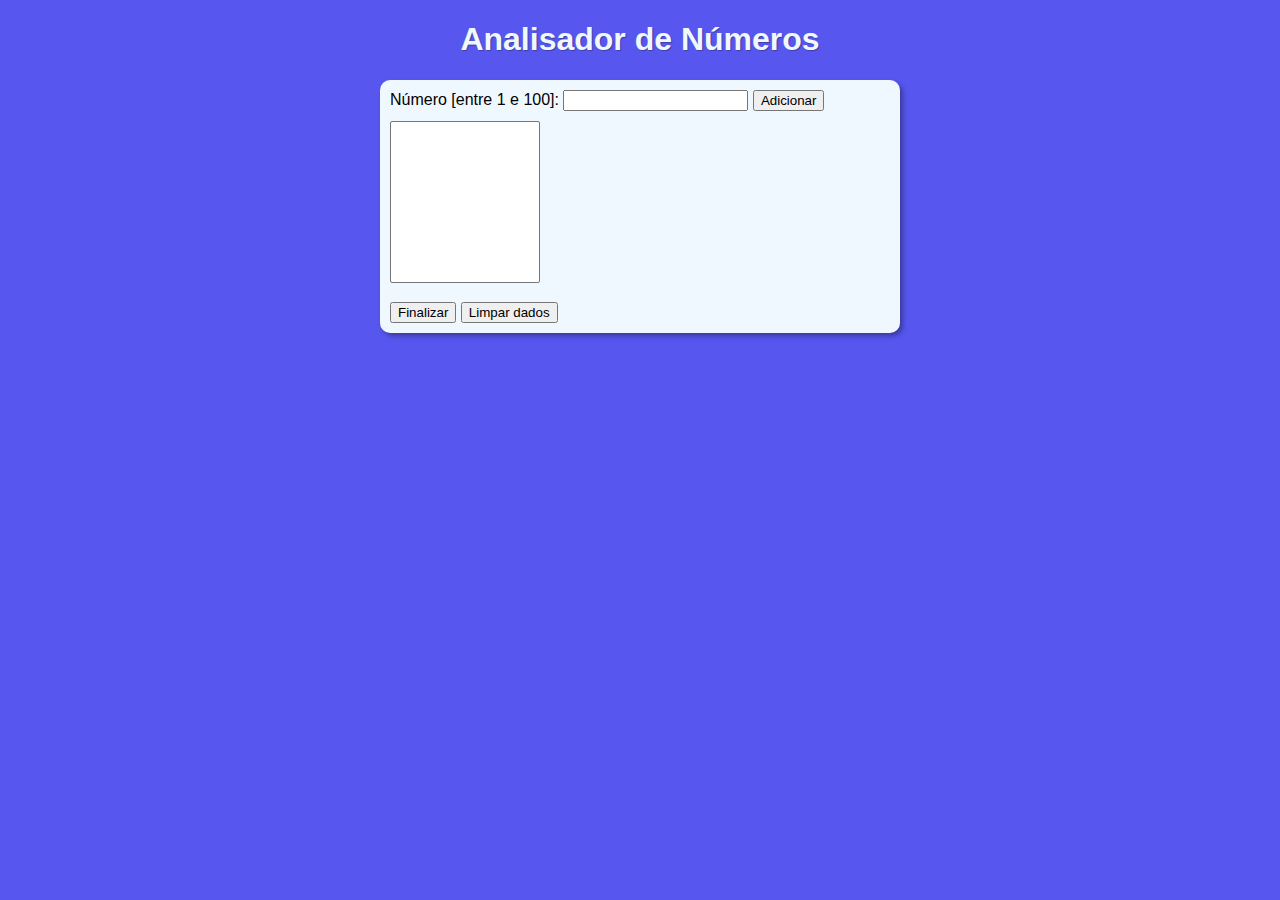
<file: exercicios/aula16ex/index.html>
<!DOCTYPE html>
<html lang="pt-br">
<head>
    <meta charset="UTF-8">
    <meta http-equiv="X-UA-Compatible" content="IE=edge">
    <meta name="viewport" content="width=device-width, initial-scale=1.0">
    <title>Analisador</title>
    <link rel="stylesheet" href="style/style_16.css">
</head>
<body>
    <header>
        <h1>Analisador de Números</h1>
    </header>

    <section>
        <div>
            Número [entre 1 e 100]: 
            <input type="number" name="number" id="num">
            <input type="button" value="Adicionar" onclick="adicionar()">

            <select name="selnum" id="selnum" size="10"></select>
            <br>
            <br>
            <input type="button" value="Finalizar" onclick="finalizar()">
            <input type="button" value="Limpar dados" onclick="limpar()">
        </div>

        <div id="res">
 
        </div>
    </section>


<script src="scripts/script_16.js"></script>
</body>
</html>
</file>
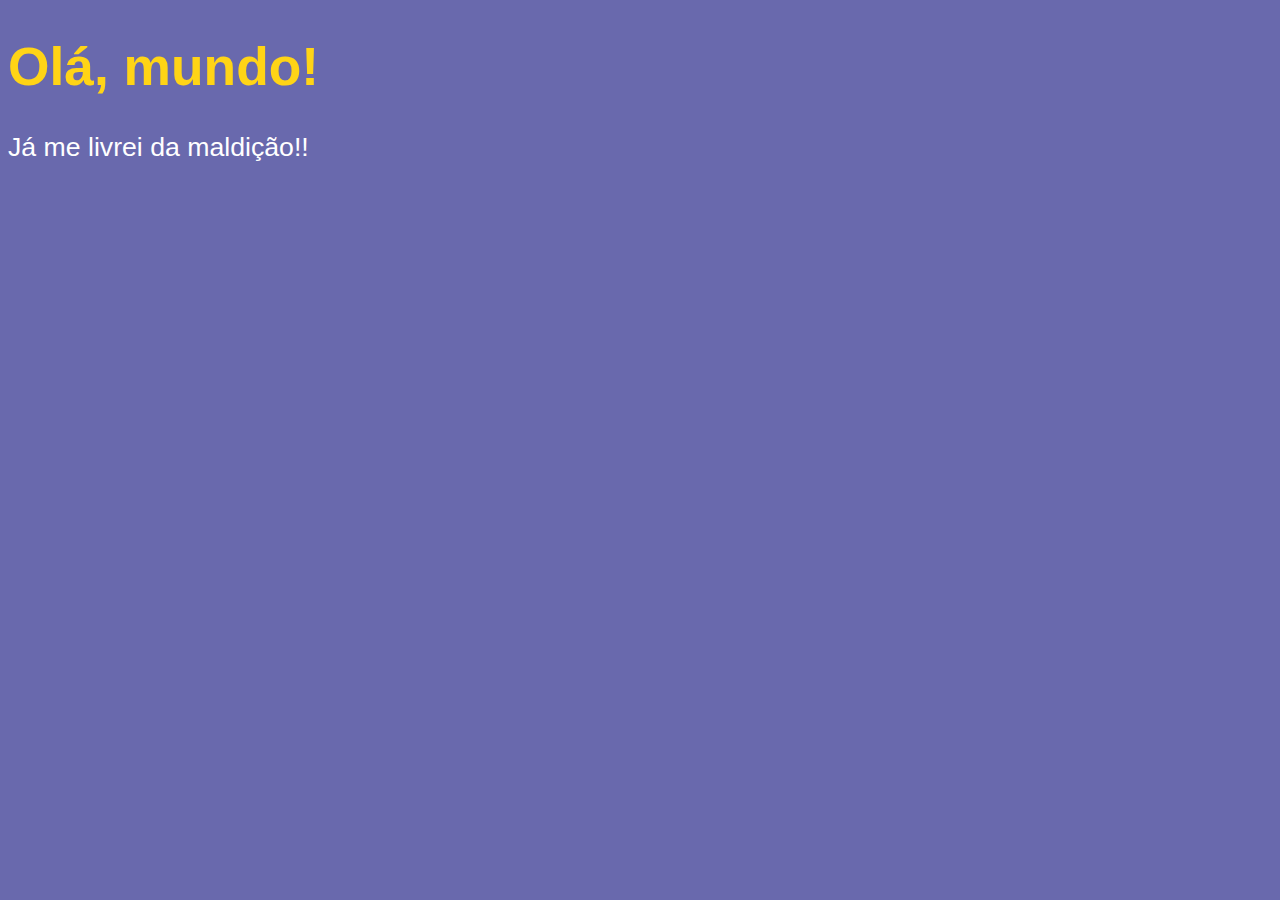
<file: exercicios/aula04/ex001.html>
<!DOCTYPE html>
<html lang="pt-br">
<head>
    <meta charset="UTF-8">
    <meta http-equiv="X-UA-Compatible" content="IE=edge">
    <meta name="viewport" content="width=device-width, initial-scale=1.0">
    <title>Meu primeiro programa</title>
    <style>
        body {
            background-color: rgb(105, 105, 173);
            color: white;
            font: normal 20pt Arial;
        }
        h1 {
            color: rgb(255, 212, 22);
        }
    </style>

</head>
<body>
    <h1>Olá, mundo!</h1>
    <p>Já me livrei da maldição!!</p>
    <script>
        window.alert('Minha primeira mensagem!') // Simples mensagem
        window.confirm('Está gostando de JS?') // Janela com o botão Ok e Cancelar
        window.prompt('Qual é seu nome?') // Vai perguntar o nome
        
    </script>

</body>
</html>
</file>
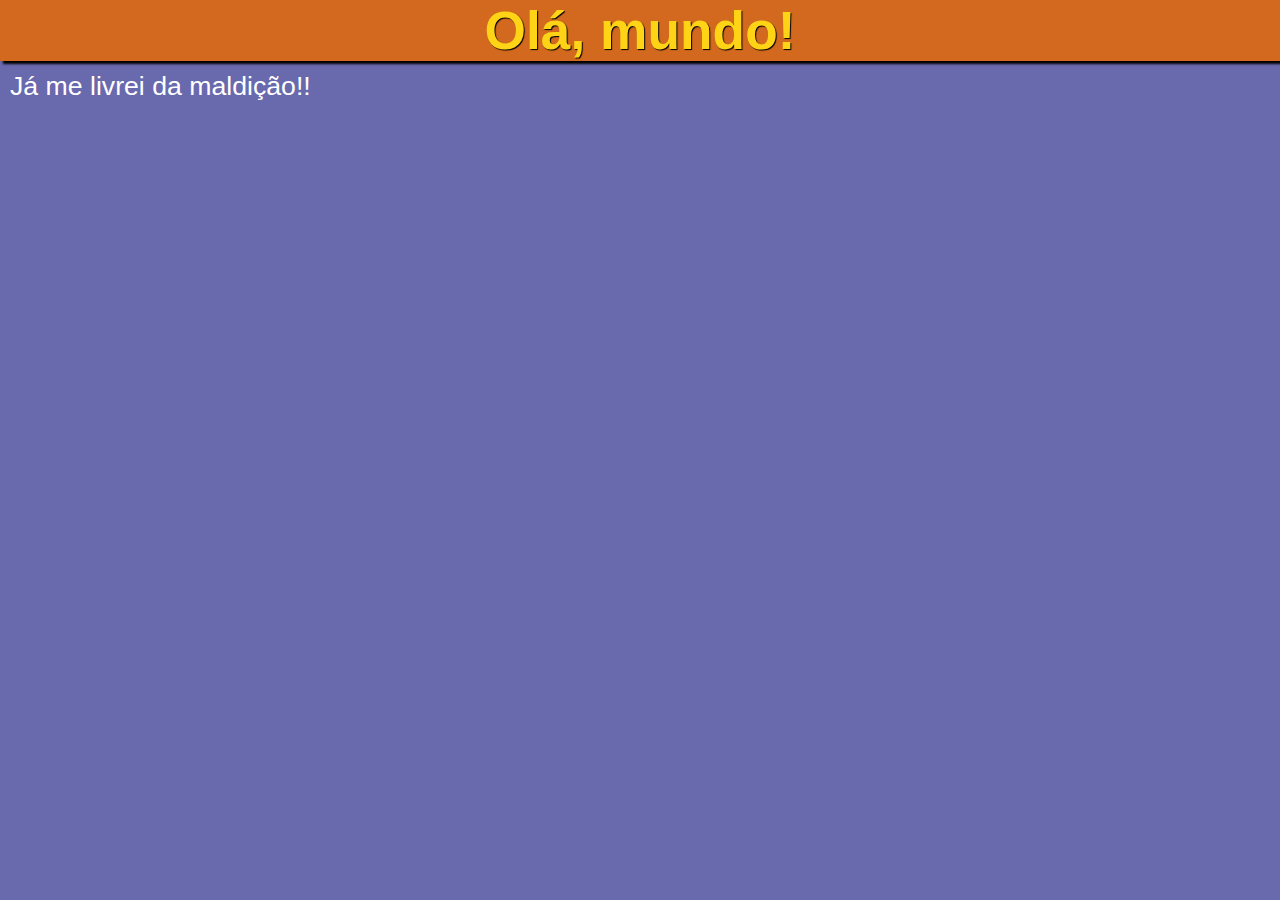
<file: exercicios/aula06/ex002.html>
<!DOCTYPE html>
<html lang="pt-br">
<head>
    <meta charset="UTF-8">
    <meta http-equiv="X-UA-Compatible" content="IE=edge">
    <meta name="viewport" content="width=device-width, initial-scale=1.0">
    <title>Meu primeiro programa</title>
    <style>
        body {
            background-color: rgb(105, 105, 173);
            color: white;
            font: normal 20pt Arial;
        }
        * {
            margin: 0;
        }
        h1 {
            color: rgb(255, 212, 22);
            background-color: chocolate;
            text-align: center;
            box-shadow: 3px 3px 2px black;
            text-shadow: 1px 1px 1px black;
        }
        p {
            padding: 10px;
        }
    </style>

</head>
<body>
    <h1>Olá, mundo!</h1>
    <p>Já me livrei da maldição!!</p>
    <script>
        
        var nome = window.prompt('Qual é seu nome?') // Vai perguntar o nome
        window.alert('É um grande prazer te conhecer, ' + nome + '!')
        
    </script>


</body>
</html>
</file>
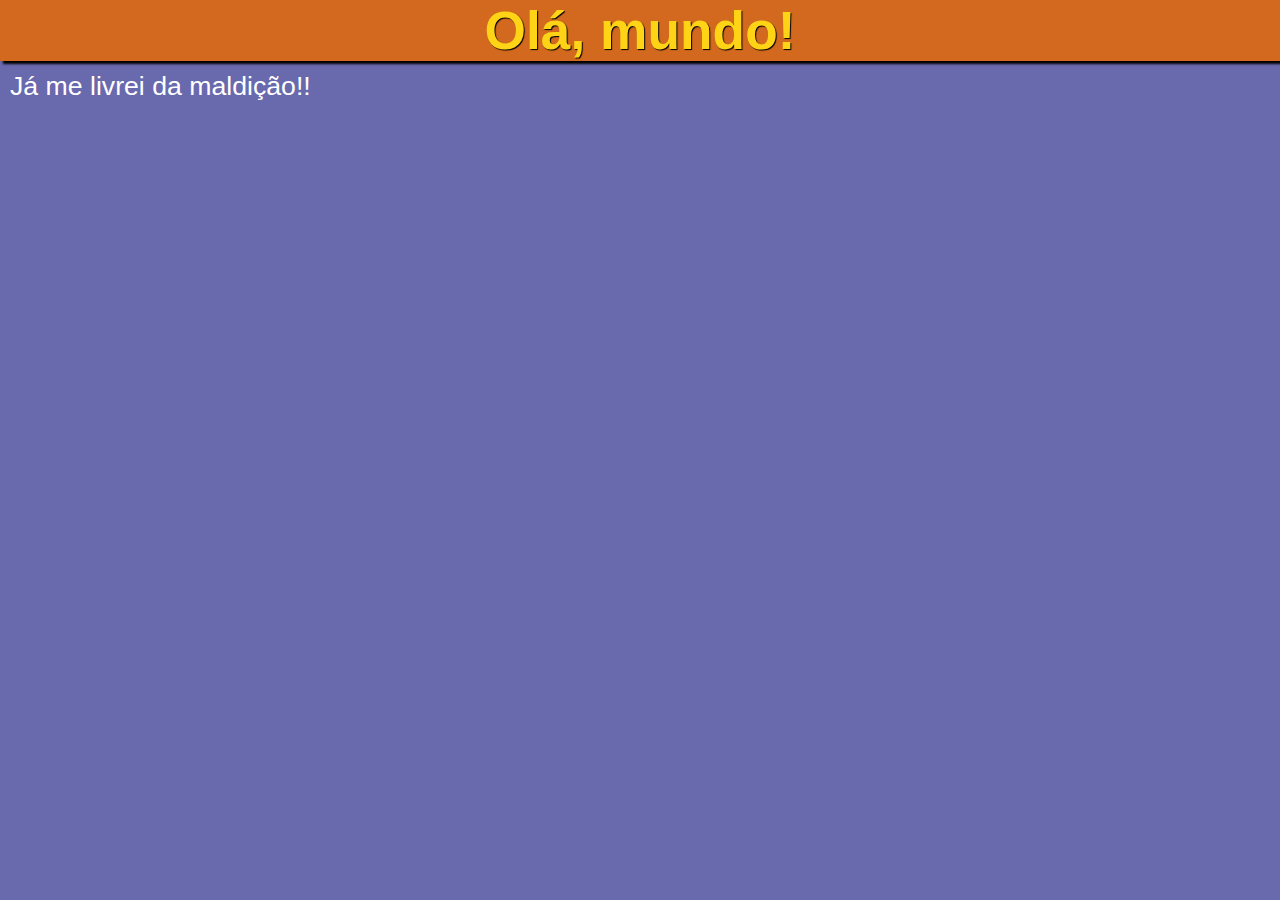
<file: exercicios/aula06/ex003.html>
<!DOCTYPE html>
<html lang="pt-br">
<head>
    <meta charset="UTF-8">
    <meta http-equiv="X-UA-Compatible" content="IE=edge">
    <meta name="viewport" content="width=device-width, initial-scale=1.0">
    <title>Meu primeiro programa</title>
    <style>
        body {
            background-color: rgb(105, 105, 173);
            color: white;
            font: normal 20pt Arial;
        }
        * {
            margin: 0;
        }
        h1 {
            color: rgb(255, 212, 22);
            background-color: chocolate;
            text-align: center;
            box-shadow: 3px 3px 2px black;
            text-shadow: 1px 1px 1px black;
        }
        p {
            padding: 10px;
        }
    </style>

</head>
<body>
    <h1>Olá, mundo!</h1>
    <p>Já me livrei da maldição!!</p>
    <script>
        
        var n1 = Number(window.prompt('Digite um número: '))
        var n2 = Number(window.prompt('Digite outro número: '))
        var s = n1 + n2
        window.alert(`A soma dos valores é ${s}`)
    </script>


</body>
</html>
</file>
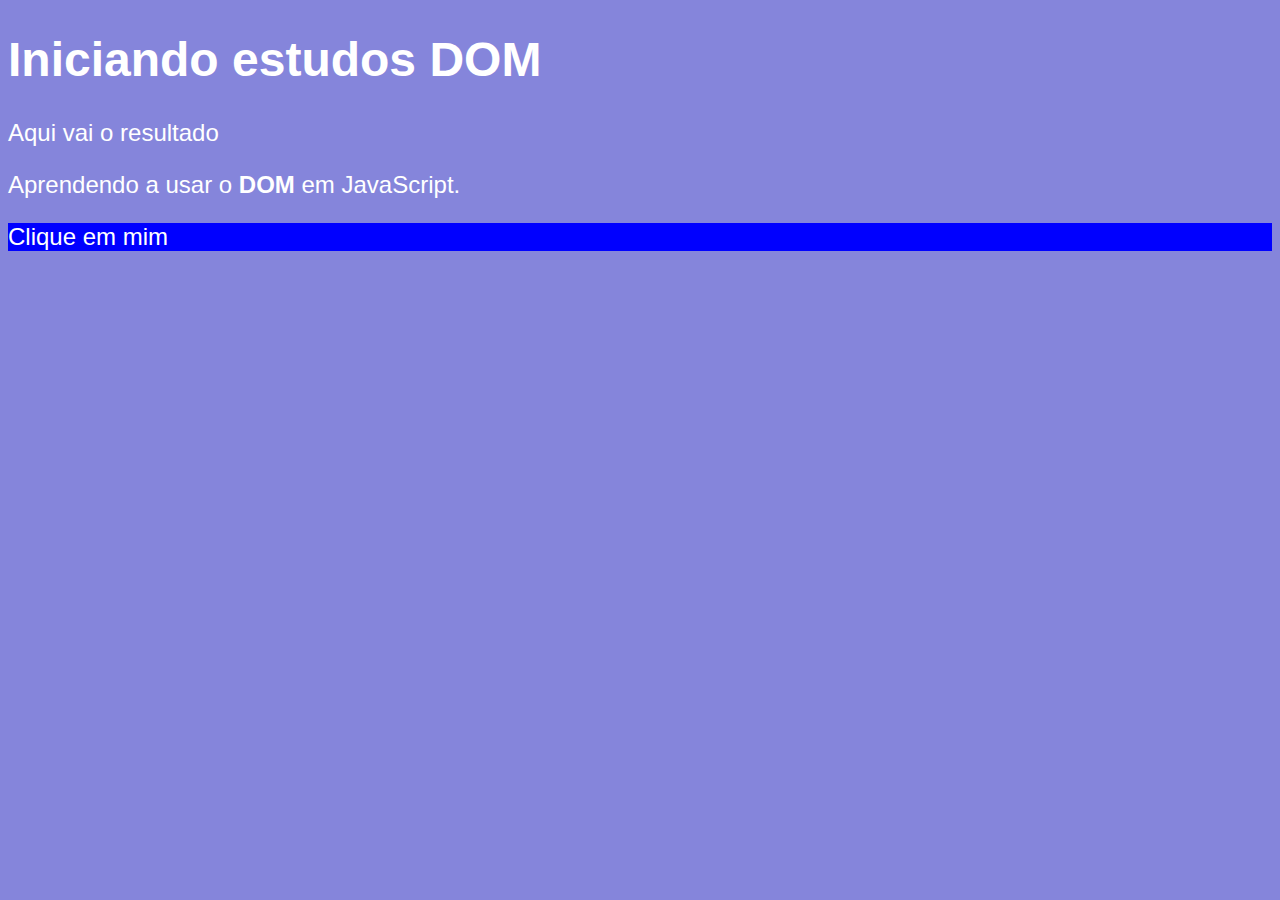
<file: exercicios/aula09/ex005.html>
<!DOCTYPE html>
<html lang="pt-br">
<head>
    <meta charset="UTF-8">
    <meta http-equiv="X-UA-Compatible" content="IE=edge">
    <meta name="viewport" content="width=device-width, initial-scale=1.0">
    <title>Primeiros passos com DOM</title>

    <style>
        body {
            background-color: rgb(133, 133, 219);
            color: white;
            font: normal 18pt Arial;
        }

        
    </style>

</head>
<body>
    <h1>Iniciando estudos DOM</h1>
    <p>Aqui vai o resultado</p>
    <p>Aprendendo a usar o <strong>DOM</strong> em JavaScript.</p>
    <div id="msg">Clique em mim</div>

    <script>
        var corpo = window.document.body
        var p1 = window.document.getElementsByTagName('p')[1]
        var d = window.document.querySelector('div#msg')
        d.style.background = 'blue'
    </script>
</body>
</html>
</file>
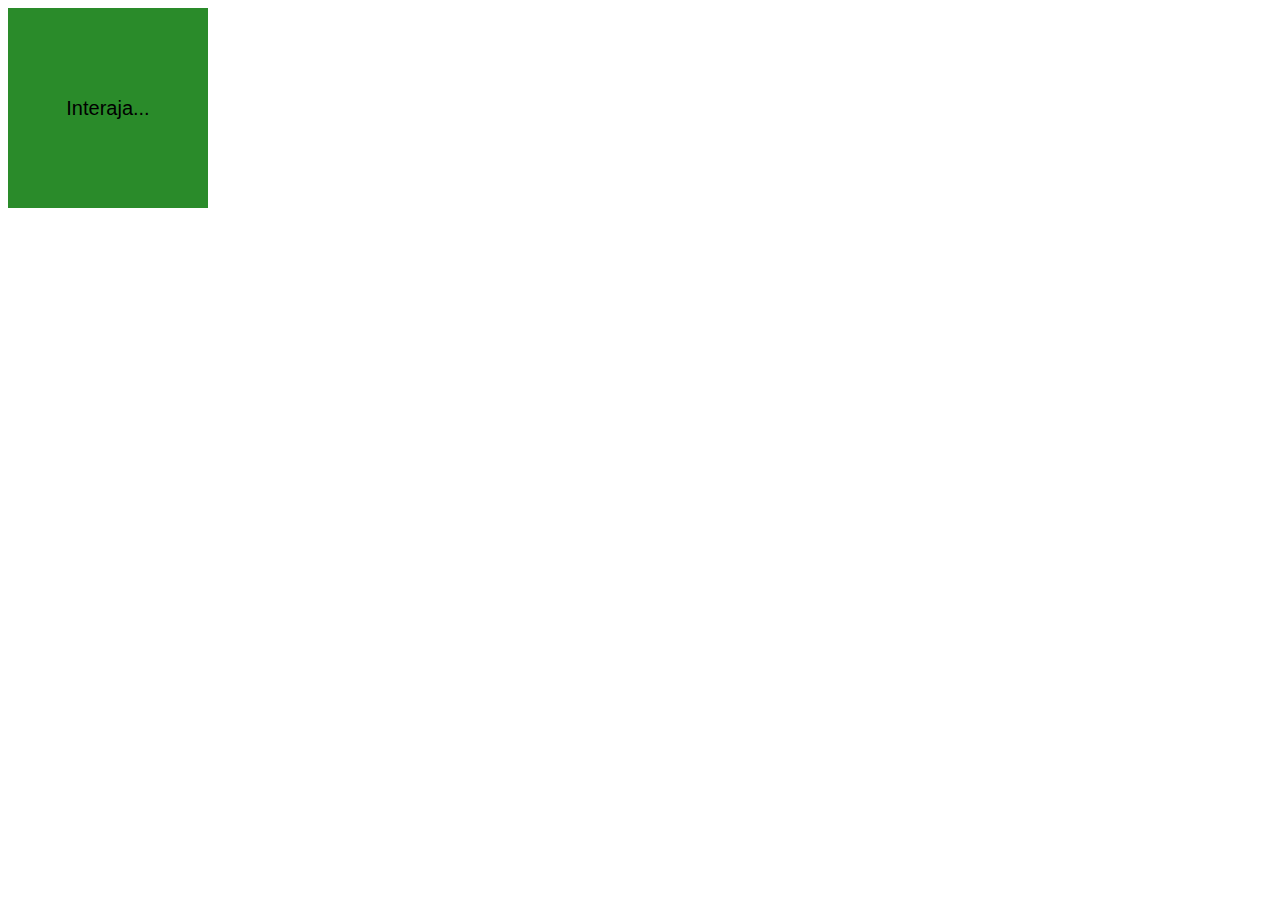
<file: exercicios/aula10/ex006.html>
<!DOCTYPE html>
<html lang="pt-br">
<head>
    <meta charset="UTF-8">
    <meta http-equiv="X-UA-Compatible" content="IE=edge">
    <meta name="viewport" content="width=device-width, initial-scale=1.0">
    <title>Eventos DOM</title>
    <style>
        div#area {
            font: normal 15pt Arial;
            background: rgb(42, 139, 42);
            width: 200px;
            height: 200px;
            line-height: 200px;
            text-align: center;

        }
    </style>
</head>
<body>
    <div id="area">
        Interaja...
    </div>

    <script>
        var a = window.document.getElementById('area')
        a.addEventListener('click', clicar)
        a.addEventListener('mouseenter', entrar)
        a.addEventListener('mouseout', sair)
        function clicar() {
            a.innerText = 'Clicou!'
            a.style.background = 'red'
            a.style.color = 'white'
        }

        function entrar() {
            a.innerText = "Entrou!"
            a.style.background = 'blue'
            a.style.color = 'white'
        }

        function sair() {
            a.innerText = 'Saiu!'
            a.style.background = 'black'
            a.style.color = 'yellow'
        }
    </script>
</body>
</html>
</file>
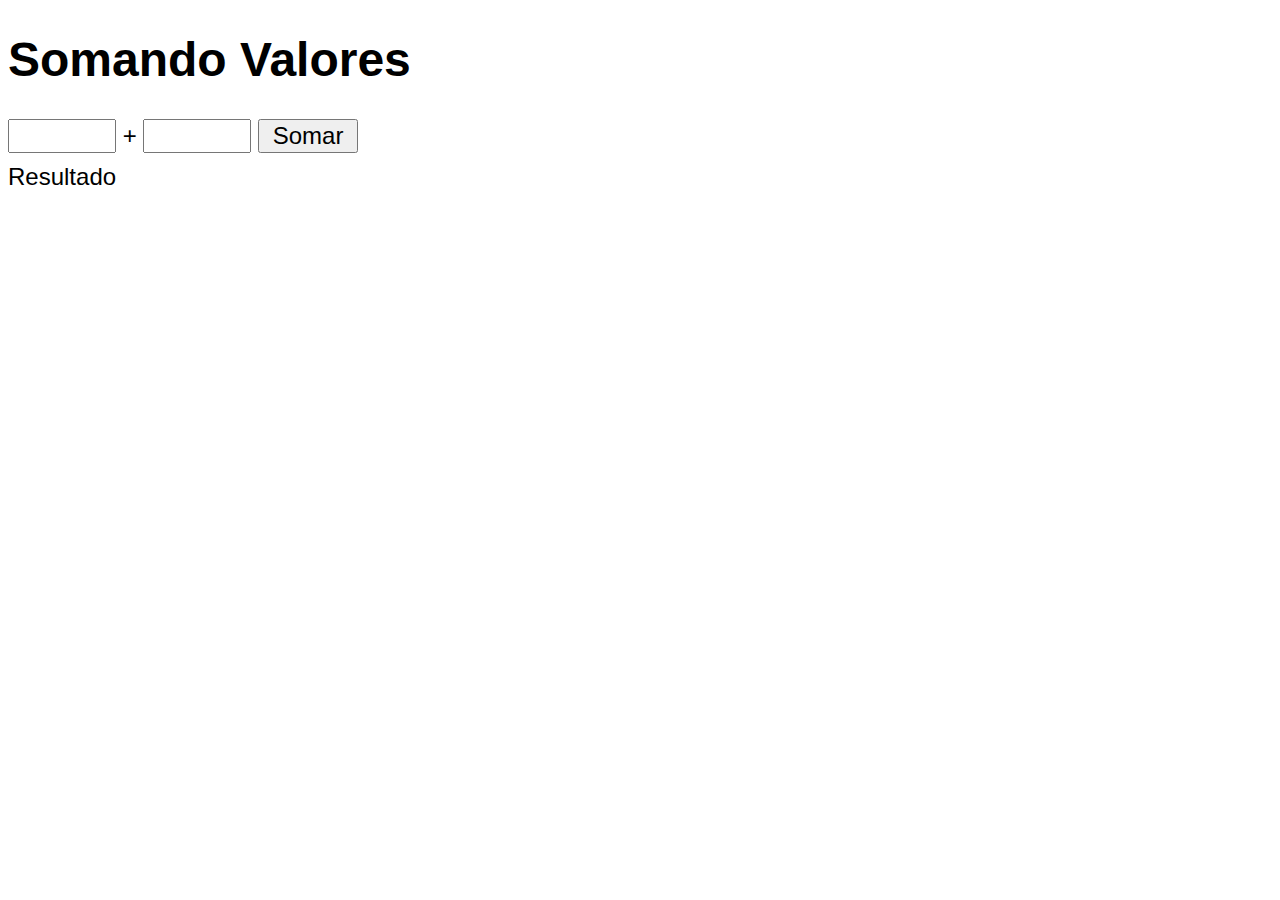
<file: exercicios/aula10/ex007.html>
<!DOCTYPE html>
<html lang="pt-br">
<head>
    <meta charset="UTF-8">
    <meta http-equiv="X-UA-Compatible" content="IE=edge">
    <meta name="viewport" content="width=device-width, initial-scale=1.0">
    <title>Somando Números</title>
    <style>
        body {
            font: normal 18pt Arial;
        }

        input {
            font: normal 18pt Arial;
            width: 100px;
        }

        div#res {
            padding-top: 10px;
        }
    </style>
</head>
<body>
    <h1>Somando Valores</h1>
    <input type="number" name="txtn1" id="txtn1"> + 
    <input type="number" name="txtn2" id="txtn2">
    <input type="button" value="Somar" onclick="somar()">
    <div id="res">Resultado</div>

    <script>
        function somar() {
            var tn1 = window.document.getElementById('txtn1')
            var tn2 = window.document.getElementById('txtn2')
            var res = window.document.getElementById('res')
            var n1 = Number(tn1.value)
            var n2 = Number(tn2.value)
            var s = n1 + n2
            res.innerHTML = `A soma entre ${n1} e ${n2} é igual a ${s}!`
        }
    </script>
</body>
</html>
</file>
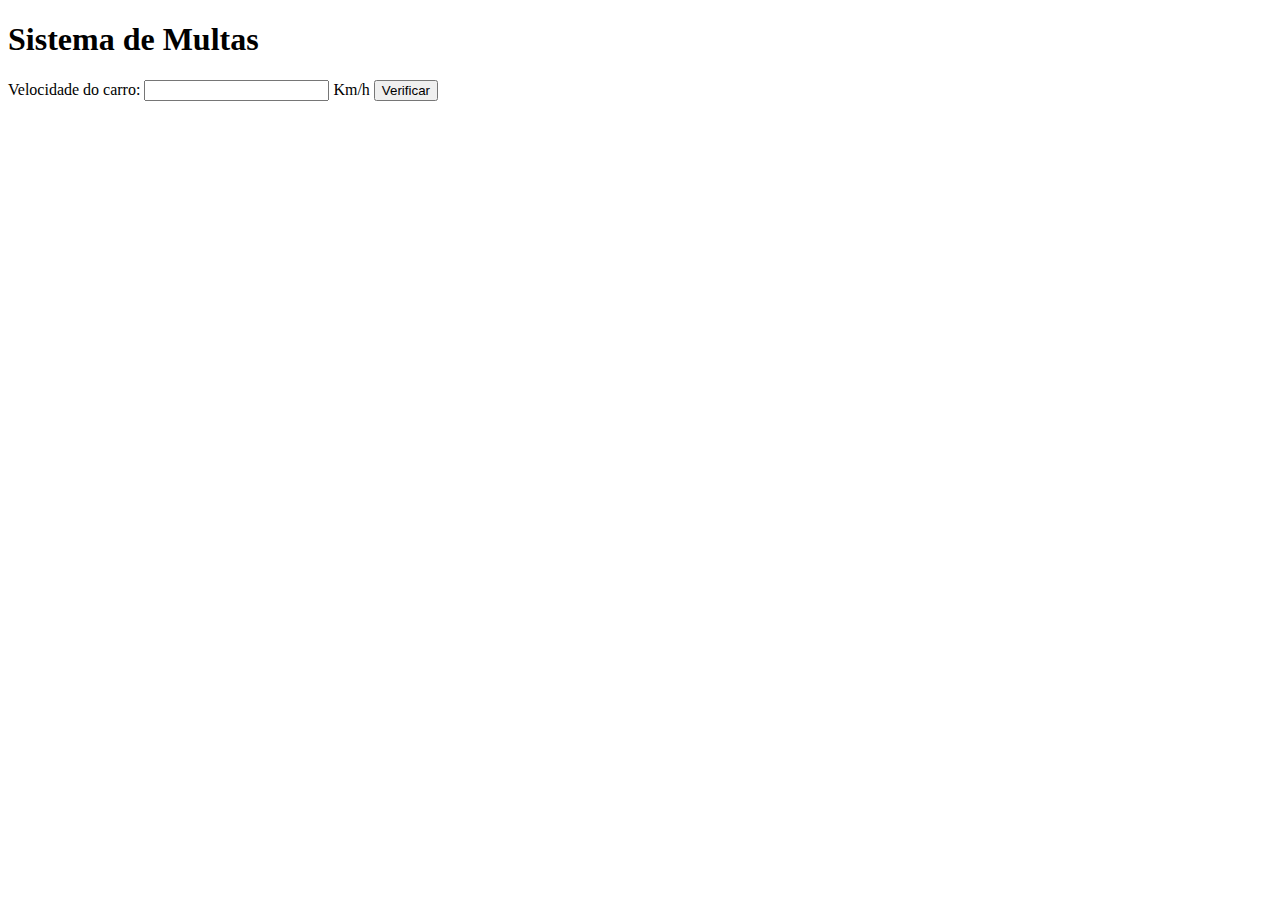
<file: exercicios/aula11/ex010.html>
<!DOCTYPE html>
<html lang="pt-br">
<head>
    <meta charset="UTF-8">
    <meta http-equiv="X-UA-Compatible" content="IE=edge">
    <meta name="viewport" content="width=device-width, initial-scale=1.0">
    <title>DETRAN</title>
</head>
<body>
    <h1>Sistema de Multas</h1>
    
    Velocidade do carro: <input type="number" name="txtvel" id="txtvel"> Km/h
    <input type="button" value="Verificar" onclick="calcular()">
    
    <div id="res"></div>

    <script>
        
        function calcular() {
            var txtv = window.document.querySelector('input#txtvel')
        
            var res = window.document.querySelector('div#res')
            
            var vel = Number(txtv.value)
            
            res.innerHTML = `<p>Sua velocidade atual é de <strong>${vel} Km/h</strong>!</p>`
            if (vel > 60) {
                res.innerHTML += `<p>Você está <strong>MULTADO</strong> por excesso de velocidade!</p>`
            }
            res.innerHTML += '<p>Dirija sempre com cinto de segurança!</p>'
        }
                
    </script>
</body>
</html>
</file>
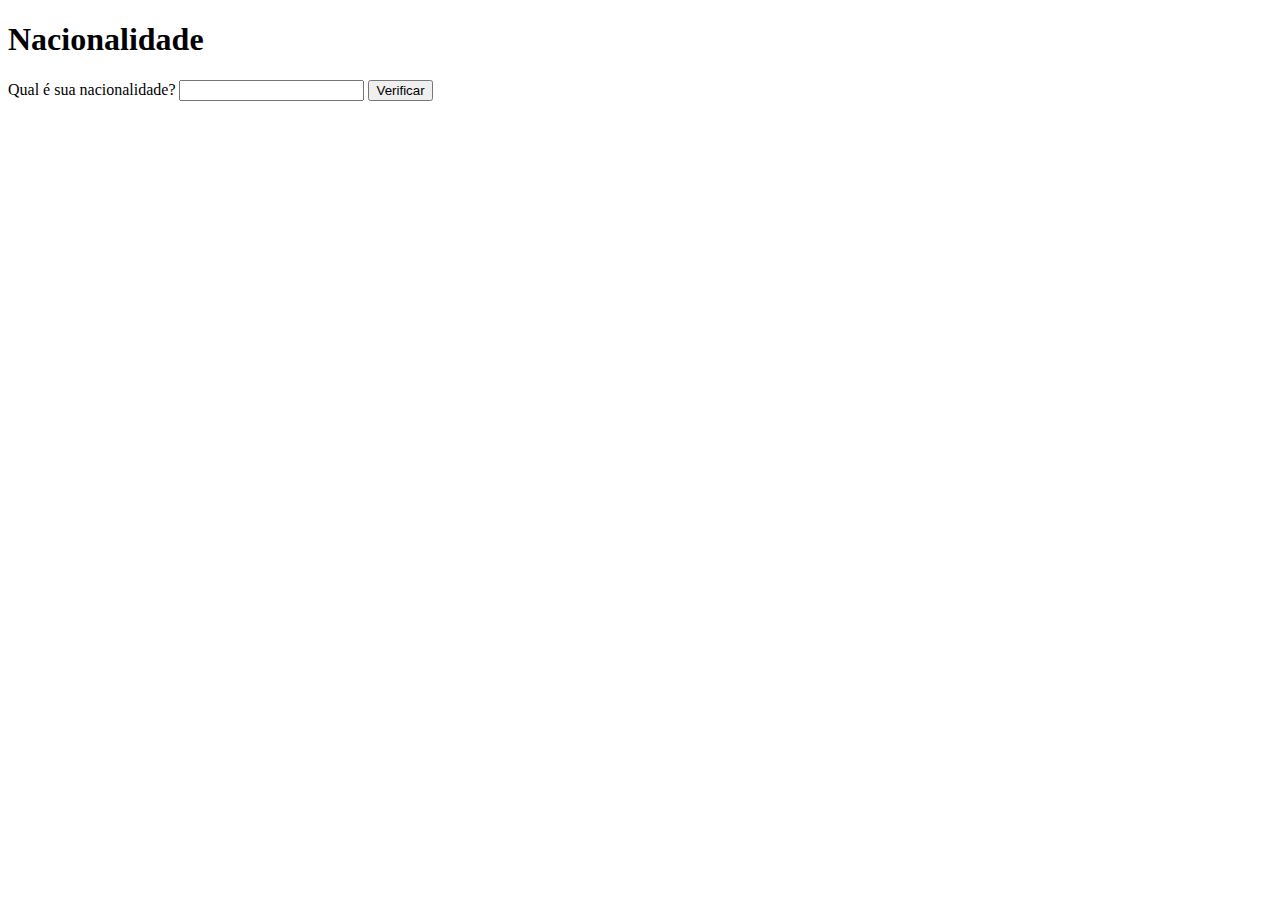
<file: exercicios/aula11/ex011b.html>
<!DOCTYPE html>
<html lang="pt-br">
<head>
    <meta charset="UTF-8">
    <meta http-equiv="X-UA-Compatible" content="IE=edge">
    <meta name="viewport" content="width=device-width, initial-scale=1.0">
    <title>ex009 em HTML</title>
</head>
<body>
    <h1>Nacionalidade</h1>
    Qual é sua nacionalidade? 
    <input type="text" name="txtnac" id="txtnac">
    <input type="button" value="Verificar" onclick="nacionalidade()">
    <div id="res"></div>
    <div id="img"></div>
    <script>
        
        function nacionalidade() {
            var txtn = window.document.getElementById('txtnac')
            
            var res = window.document.getElementById('res')
            var img = window.document.getElementById('img')
            var nac = txtn.value
            nac = nac.toLowerCase()
            if (nac == 'brasileiro') {
                res.innerHTML += '<p>Você é Brasileiro!</p>'
                img.innerHTML += '<img src="https://encrypted-tbn0.gstatic.com/images?q=tbn:ANd9GcQMeUw5KW5qS0fF5FxwIRz3amPHwF6pk0f5dQ&usqp=CAU" alt="brasil"> '
            } else {
                res.innerHTML += '<p>Você é estrangeiro!</p>'
                img.innerHTML += '<img id="decepcao" src="https://encrypted-tbn0.gstatic.com/images?q=tbn:ANd9GcR6e1kVUCl-7l8MYF4-oLp38fAfQ1Q3b9i63w&usqp=CAU" alt="Decepção">'


            }
           
        }
    </script>
  
</body>
</html>
</file>
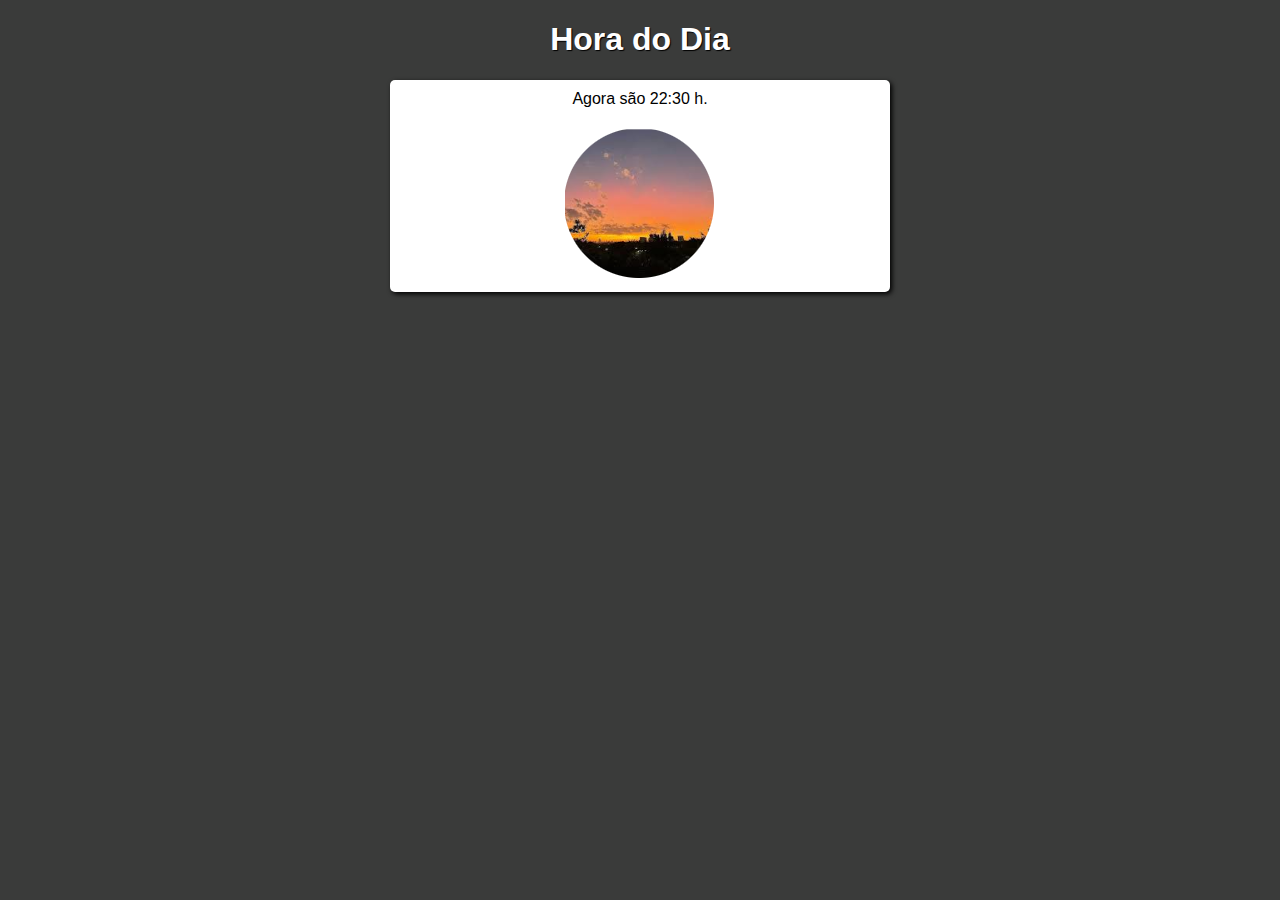
<file: exercicios/aula12ex/ex014.html>
<!DOCTYPE html>
<html lang="pt-br">
<head>
    <meta charset="UTF-8">
    <meta http-equiv="X-UA-Compatible" content="IE=edge">
    <meta name="viewport" content="width=device-width, initial-scale=1.0">
    <title>Document</title>
    <link rel="stylesheet" href="style_14.css">

</head>
<body onload="day()">
    <header>
        <h1>Hora do Dia</h1>
    </header>

    <main id="main">
        <div id="hour">
            
        </div>
        <div id="img">
            <img src="imagens/amanhecer.png" alt="foto">
        </div>
           
    </main>

<script src="script_14.js"></script>
</body>
</html>
</file>
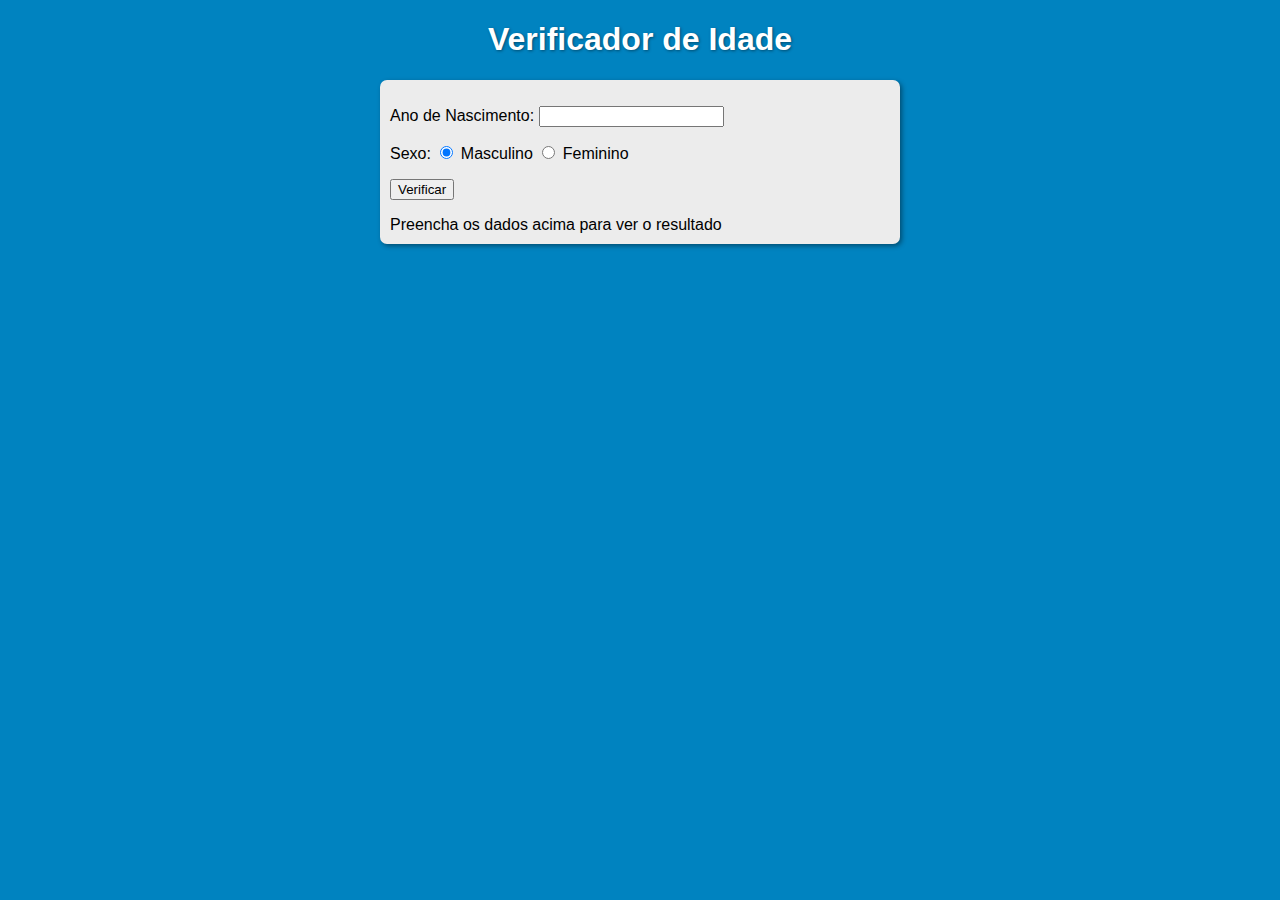
<file: exercicios/aula12ex/ex015.html>
<!DOCTYPE html>
<html lang="pt-br">
<head>
    <meta charset="UTF-8">
    <meta http-equiv="X-UA-Compatible" content="IE=edge">
    <meta name="viewport" content="width=device-width, initial-scale=1.0">
    <title>Verificador de idade</title>
    <link rel="stylesheet" href="style_15.css">

</head>
<body>

    <header>
        <h1>Verificador de Idade</h1>
    </header>
    
    <section>
        <p>Ano de Nascimento: 
            <input type="number" name="idade" id="idade"></p>
        
        <p>Sexo: 
            <input type="radio" name="sexo" id="masc" checked>
            <label for="masc">Masculino</label> 
            <input type="radio" name="sexo" id="fem">
            <label for="fem">Feminino</label>
        </p>

        <p>
            <input type="button" value="Verificar" onclick="verificar()">
        </p>

        <div id="resultado">
            Preencha os dados acima para ver o resultado
        </div>
        <div id="img">
            
        </div>
        
    </section>
    
<script src="script_15.js"></script>
  
</body>
</html>
</file>
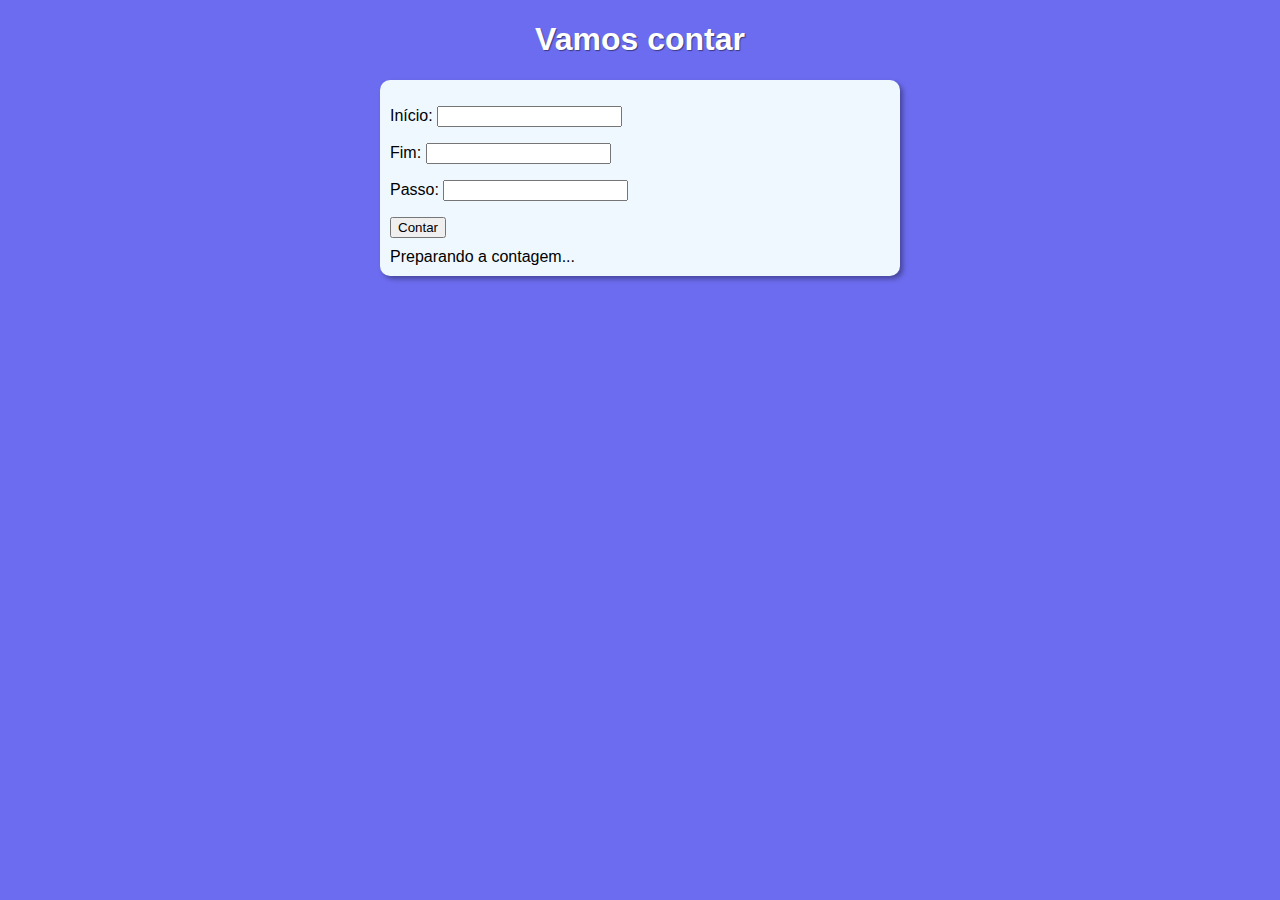
<file: exercicios/aula14ex/ex016.html>
<!DOCTYPE html>
<html lang="en">
<head>
    <meta charset="UTF-8">
    <meta http-equiv="X-UA-Compatible" content="IE=edge">
    <meta name="viewport" content="width=device-width, initial-scale=1.0">
    <title>Document</title>
    <link rel="stylesheet" href="styles/style16.css">
</head>
<body>
    <header>
        <h1>Vamos contar</h1>
    </header>

    <section>
        <div>
            <p>Início: <input type="number" name="inicio" id="inicio"></p>
            <p>Fim: <input type="number" name="fim" id="fim"></p>
            <p>Passo: <input type="number" name="passo" id="passo"></p>
            <input type="button" value="Contar" onclick="contar()">
        </div>

        <div id="form">
            Preparando a contagem...
        </div>
    </section>


    <script src="scripts/script_16.js"></script>
</body>
</html>
</file>
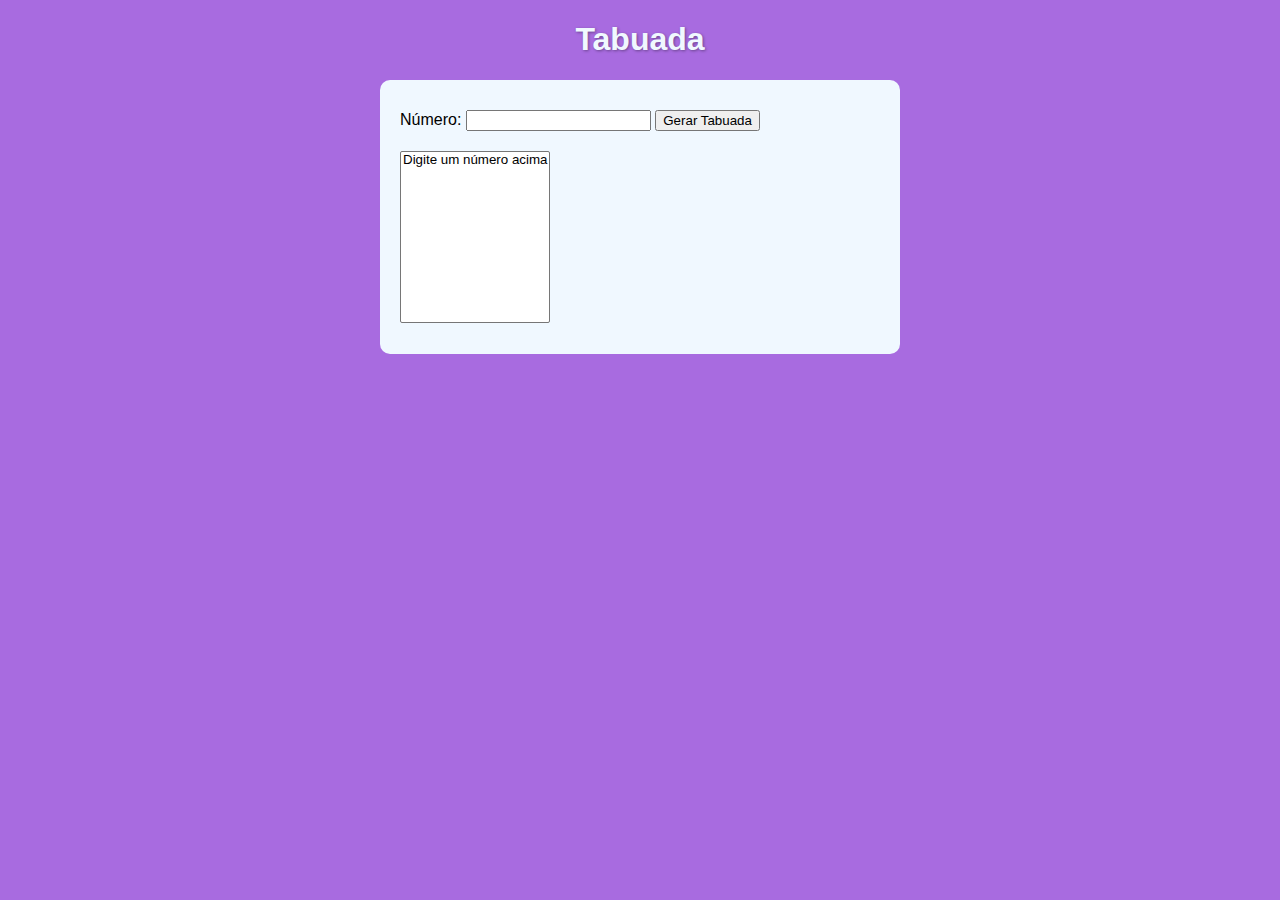
<file: exercicios/aula14ex/ex017.html>
<!DOCTYPE html>
<html lang="pt-br">
<head>
    <meta charset="UTF-8">
    <meta http-equiv="X-UA-Compatible" content="IE=edge">
    <meta name="viewport" content="width=device-width, initial-scale=1.0">
    <title>Tabuada</title>
    <link rel="stylesheet" href="style_17.css">
</head>
<body>
    <header>
        <h1>Tabuada</h1>
    </header>

    <section>
        <div>
            Número: 
            <input type="number" name="num" id="num">
            <input type="button" value="Gerar Tabuada" onclick="tabuada()">
        </div>

        <div>
            <select name="tab" id="tab" size="10">
                <option>Digite um número acima</option>
            </select>
        </div>
    </section>

<script src="scripts/script_17.js"></script>
</body>
</html>
</file>
<file: exercicios/aula16ex/style/style_16.css>
@charset "UTF-8";

body {
    font-family: Arial, Helvetica, sans-serif;
    background-color: rgb(87, 87, 240);
}

header > h1 {
    text-align: center;
    color: aliceblue;
    text-shadow: 1px 1px 1px rgba(0, 0, 0, 0.295);
}

section {
    margin: auto;
    background-color: aliceblue;
    width: 500px;
    padding: 10px;
    border-radius: 10px;
    box-shadow: 3px 3px 5px rgba(0, 0, 0, 0.336);
}

select {
    min-width: 150px;
    margin-top: 10px;
}
</file>
<file: exercicios/aula12ex/style_14.css>
@charset "UTF-8";

body {
    font-family: Arial, Helvetica, sans-serif;
}

h1 {
    color: white;
    text-align: center;
    text-shadow: 1px 1px 1px black;
}

main {
    width: 500px;
    background-color: white;
    margin: auto;
    border-radius: 5px;
    box-shadow: 2px 2px 5px black ;
}

div {
    text-align: center;
    padding: 10px;
}
</file>
<file: exercicios/aula12ex/style_15.css>
body {
    font-family: Arial, Helvetica, sans-serif;
    background-color: rgb(0, 131, 192);
}

h1 {
    text-align: center;
    color: white;
    text-shadow: 1px 1px 3px rgba(0, 0, 0, 0.411);
}

section {
    
    background-color: rgb(236, 236, 236);
    max-width: 500px;
    margin: auto;
    border-radius: 7px;
    padding: 10px;
    box-shadow: 2px 2px 5px rgba(0, 0, 0, 0.411);
}

div#img {
    text-align: center;
}
</file>
<file: exercicios/aula14ex/styles/style16.css>
@charset "UTF-8";

body {
    font-family: Arial, Helvetica, sans-serif;
    background-color: rgb(108, 108, 240);
}

header {
    text-align: center;
    color: white;
    text-shadow: 1px 1px 1px rgba(0, 0, 0, 0.466);
}

section {
    width: 500px;
    background-color: aliceblue;
    padding: 10px;
    box-shadow: 3px 3px 5px rgba(0, 0, 0, 0.349);
    border-radius: 10px;
    margin: auto;
}

div#form {
    padding-top: 10px;
}
</file>
<file: exercicios/aula14ex/style_17.css>
@charset "UTF-8";

body {
    font-family: Arial, Helvetica, sans-serif;
    background-color: rgb(168, 107, 224);
}

header {
    color: aliceblue;
    text-align: center;
    text-shadow: 1px 1px 3px rgba(0, 0, 0, 0.363);
}

section {
    width: 500px;
    margin: auto;
    background-color: aliceblue;
    padding: 20px 10px;
    border-radius: 10px;
}

div {
    padding: 10px;
}
</file>
